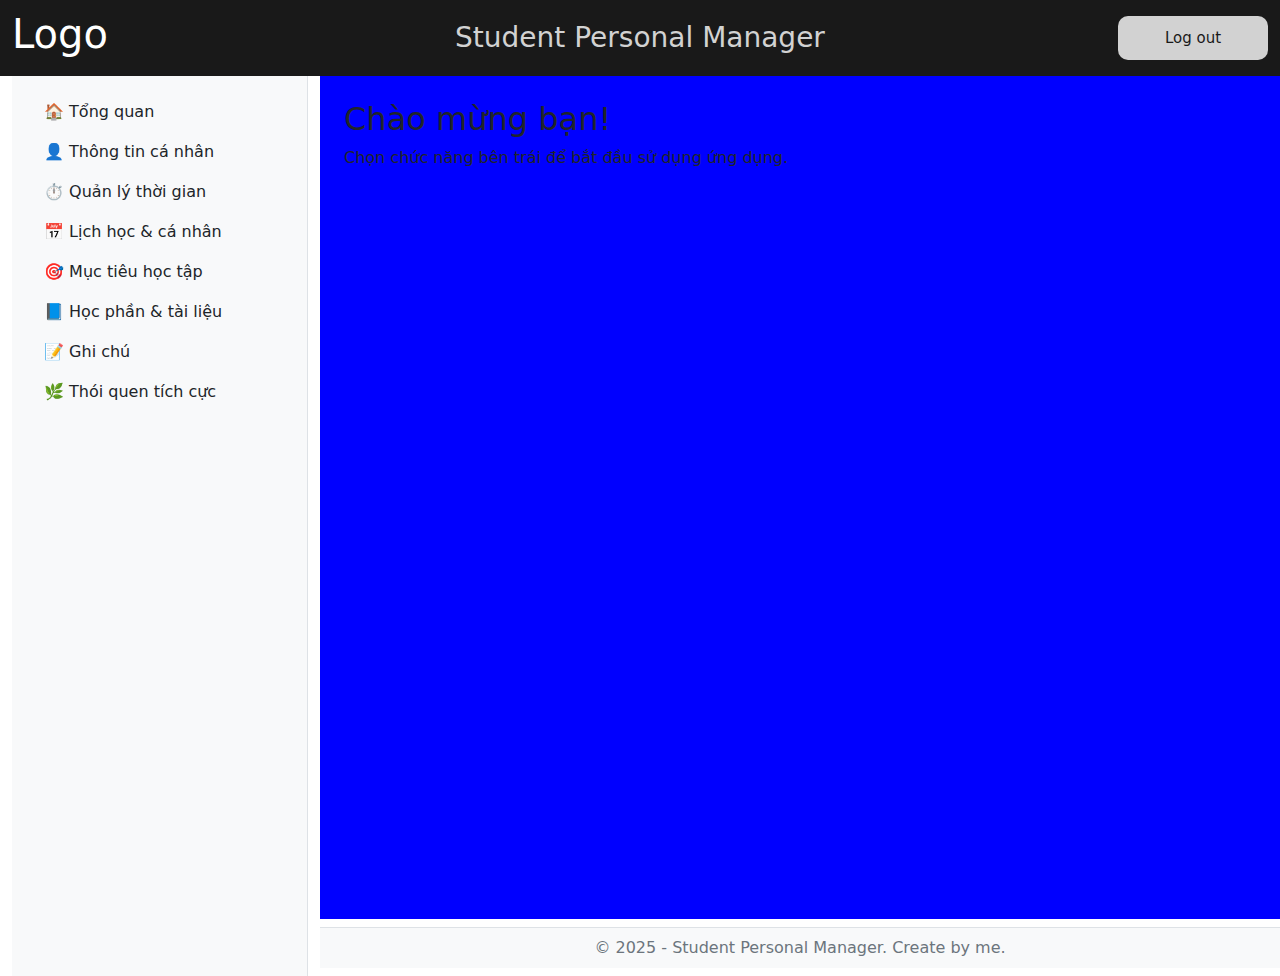
<file: index.html>
<!DOCTYPE html>
<html lang="en">
  <head>
    <meta charset="UTF-8" />
    <meta name="viewport" content="width=device-width, initial-scale=1.0" />
    <link rel="stylesheet" href="./assets/css/reset.css" />
    <link rel="stylesheet" href="./assets/bootstrap/css/bootstrap.min.css" />
    <title>Document</title>
  </head>
  <body>
    <div id="header" class="layout__header"></div>

    <div class="container-fluid layout">
      <div class="row layout__row">
        <!-- Sidebar block -->
        <div class="col-md-4 col-lg-3 layout__sidebar" id="sidebar"></div>

        <!-- Main area block -->
        <div
          class="col-12 col-md-8 col-lg-9 layout__content d-flex flex-column p-0"
        >
          <main
            id="main-content"
            class="layout__main flex-grow-1 px-4 pt-4"
            style="background: blue"
          >
            <h2 class="layout__title">Chào mừng bạn!</h2>
            <p class="layout__description">
              Chọn chức năng bên trái để bắt đầu sử dụng ứng dụng.
            </p>
          </main>

          <!-- Footer block -->
          <footer id="footer" class="layout__footer text-center py-2">
            © 2025 - Student Personal Manager. Create by me.
          </footer>
        </div>
      </div>
    </div>

    <script src="./assets/js/main.js"></script>
    <script src="./assets/bootstrap/js/bootstrap.bundle.min.js"></script>
  </body>
</html>
</file>
